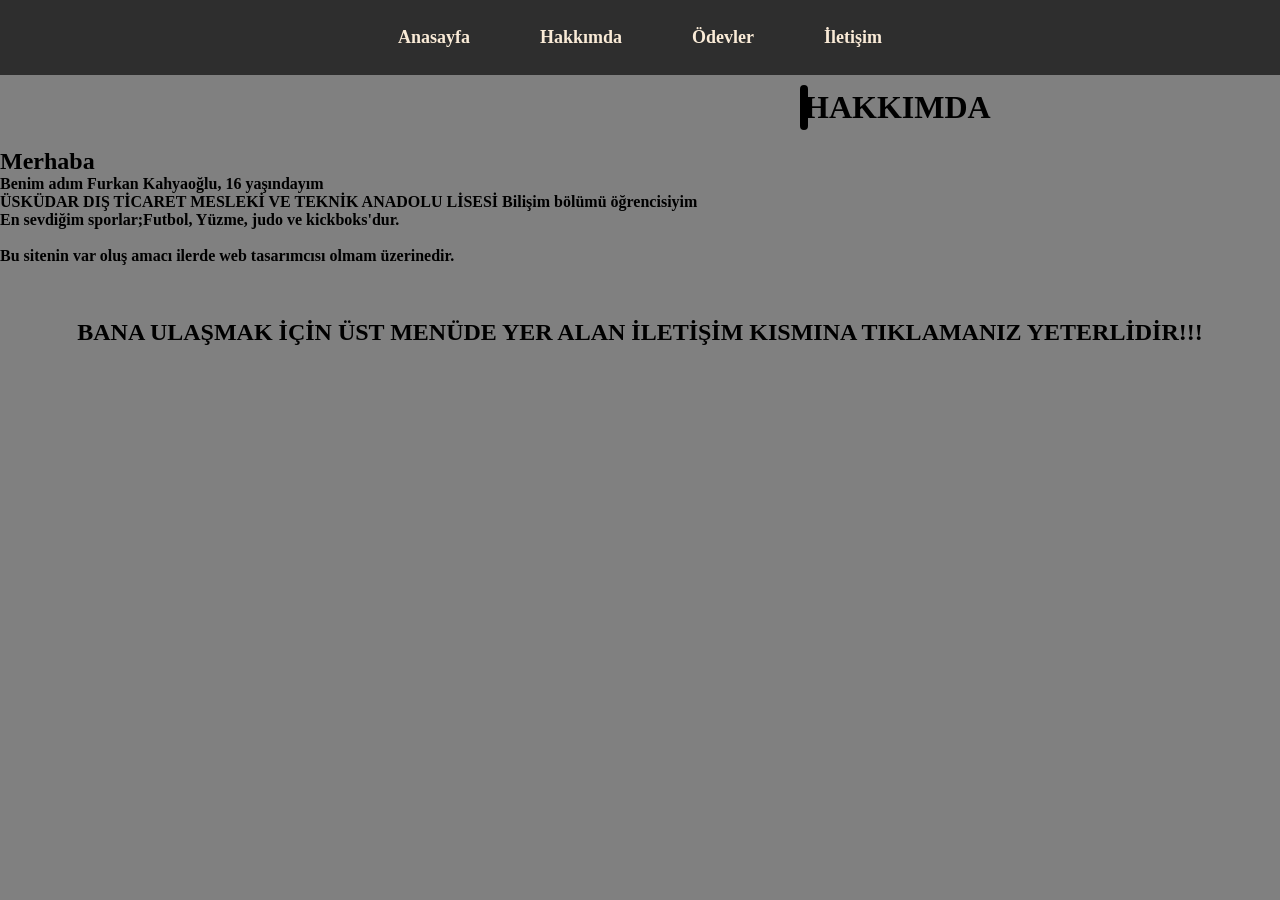
<file: hakkimda.html>
<!DOCTYPE html>
<html lang="tr">
<head>
    <meta charset="UTF-8">
    <meta name="viewport" content="width=device-width, initial-scale=1.0">
    <title>FRKNKHY</title>
    <link rel="stylesheet" href="stil.css">
</head>
<body bgcolor="gray">
    <div class="menuAlani">
        <div class="menu">
            <ul>
                <li><a href="index.html">Anasayfa</a></li>
                <li><a href="hakkimda.html">Hakkımda</a></li>
                <li><a href="ödevler.html">Ödevler</a></li>
                <li><a href="iletisim.html">İletişim</a></li>
            </ul>
        </div>
    </div>
    <h1 align="center" class="buyuk">HAKKIMDA</h1><br>
        <h2>Merhaba</h2>
        <h4>Benim adım Furkan Kahyaoğlu, 16 yaşındayım <br>
        ÜSKÜDAR DIŞ TİCARET MESLEKİ VE TEKNİK ANADOLU LİSESİ Bilişim bölümü öğrencisiyim <br>
        En sevdiğim sporlar;Futbol, Yüzme, judo ve kickboks'dur. <br><br>
        Bu sitenin var oluş amacı ilerde web tasarımcısı olmam üzerinedir. </h4><br><br><br>
        <h2 align="center">BANA ULAŞMAK İÇİN ÜST MENÜDE YER ALAN İLETİŞİM KISMINA TIKLAMANIZ YETERLİDİR!!!</h2>
</body>
</html>
</file>
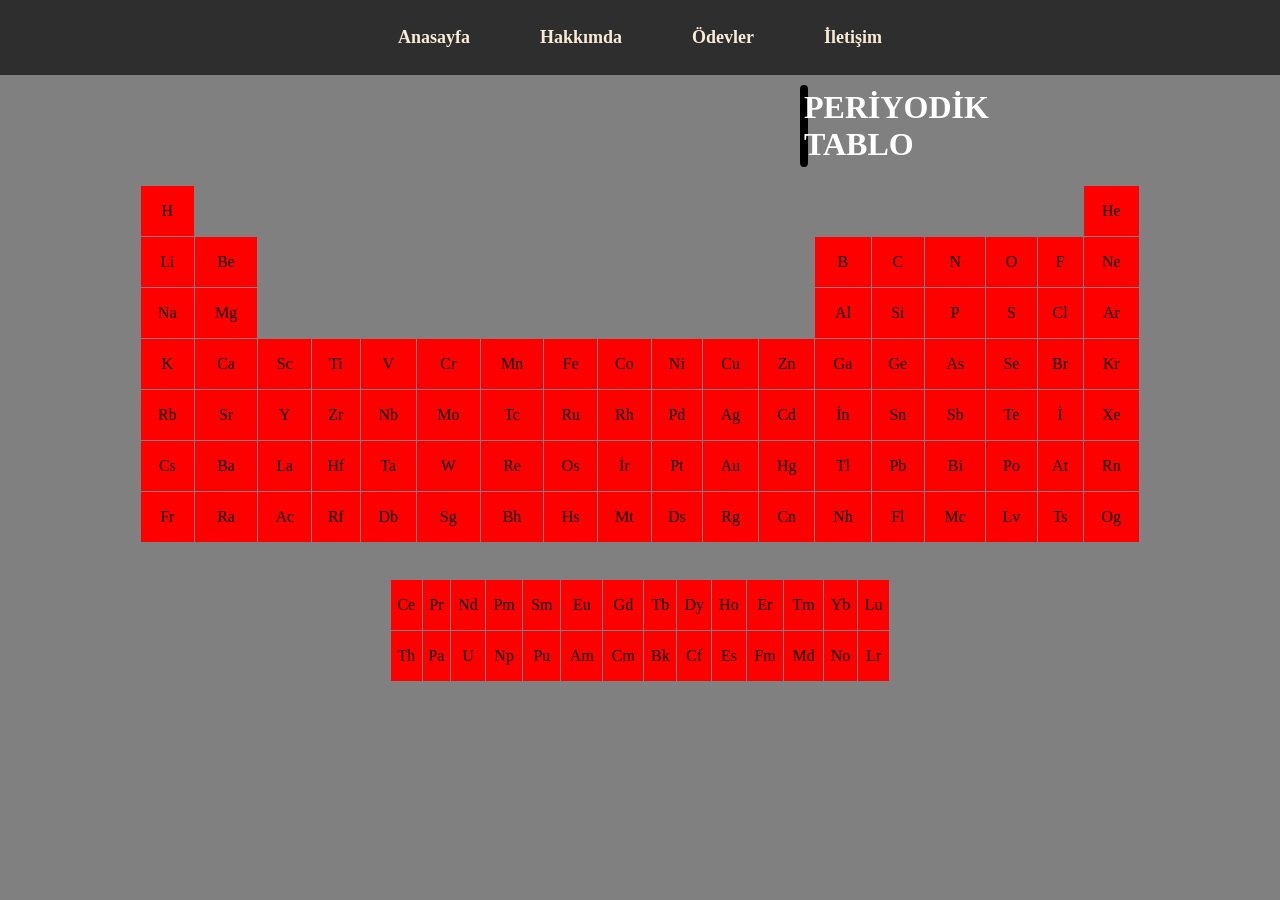
<file: odev1.html>
<!DOCTYPE html>
<html lang="tr">
<head>
    <meta charset="UTF-8">
    <meta name="viewport" content="width=device-width, initial-scale=1.0">
    <title>FRKNKHY</title>
    <link rel="stylesheet" href="stil.css">
</head>
<body bgcolor="gray">
    <div class="menuAlani">
        <div class="menu">
            <ul>
                <li><a href="index.html">Anasayfa</a></li>
                <li><a href="hakkimda.html">Hakkımda</a></li>
                <li><a href="ödevler.html">Ödevler</a></li>
                <li><a href="iletisim.html">İletişim</a></li>
            </ul>
        </div>
    </div>
    <tr>
        <td colspan="6" rowspan="1" height="670"><h1 align="center">PERİYODİK TABLO</h1><br>
            <center><table width="1000" cellspacing="1" cellpadding="10">
                <tr height="50"  align="center">
                    <td bgcolor="red">H</td>
                    <td colspan="16"></td>
                    <td bgcolor="red">He</td>
                </tr>
                <tr height="50" width="300" align="center">
                    <td bgcolor="red">Li</td>
                    <td bgcolor="red">Be</td>
                    <td colspan="10"></td>
                    <td bgcolor="red">B</td>
                    <td bgcolor="red">C</td>
                    <td bgcolor="red">N</td>
                    <td bgcolor="red">O</td>
                    <td bgcolor="red">F</td>
                    <td bgcolor="red">Ne</td>
                </tr>
                <tr height="50" align="center" width="300">
                    <td bgcolor="red">Na</td>
                    <td bgcolor="red">Mg</td>
                    <td colspan="10"></td>
                    <td bgcolor="red">Al</td>
                    <td bgcolor="red">Si</td>
                    <td bgcolor="red">P</td>
                    <td bgcolor="red">S</td>
                    <td bgcolor="red">Cl</td>
                    <td bgcolor="red">Ar</td>
                </tr>
                <tr height="50" width="300" bgcolor="red" align="center">
                    <td>K</td>
                    <td>Ca</td>
                    <td>Sc</td>
                    <td>Ti</td>
                    <td>V</td>
                    <td>Cr</td>
                    <td>Mn</td>
                    <td>Fe</td>
                    <td>Co</td>
                    <td>Ni</td>
                    <td>Cu</td>
                    <td>Zn</td>
                    <td>Ga</td>
                    <td>Ge</td>
                    <td>As</td>
                    <td>Se</td>
                    <td>Br</td>
                    <td>Kr</td>
                </tr>
                <tr height="50" width="300" bgcolor="red" align="center">
                    <td>Rb</td>
                    <td>Sr</td>
                    <td>Y</td>
                    <td>Zr</td>
                    <td>Nb</td>
                    <td>Mo</td>
                    <td>Tc</td>
                    <td>Ru</td>
                    <td>Rh</td>
                    <td>Pd</td>
                    <td>Ag</td>
                    <td>Cd</td>
                    <td>İn</td>
                    <td>Sn</td>
                    <td>Sb</td>
                    <td>Te</td>
                    <td>İ</td>
                    <td>Xe</td>
                </tr>
                <tr height="50" width="300" bgcolor="red" align="center">
                    <td>Cs</td>
                    <td>Ba</td>
                    <td>La</td>
                    <td>Hf</td>
                    <td>Ta</td>
                    <td>W</td>
                    <td>Re</td>
                    <td>Os</td>
                    <td>İr</td>
                    <td>Pt</td>
                    <td>Au</td>
                    <td>Hg</td>
                    <td>Tl</td>
                    <td>Pb</td>
                    <td>Bi</td>
                    <td>Po</td>
                    <td>At</td>
                    <td>Rn</td>
                </tr>
                <tr height="50" width="300" bgcolor="red" align="center">
                    <td>Fr</td>
                    <td>Ra</td>
                    <td>Ac</td>
                    <td>Rf</td>
                    <td>Db</td>
                    <td>Sg</td>
                    <td>Bh</td>
                    <td>Hs</td>
                    <td>Mt</td>
                    <td>Ds</td>
                    <td>Rg</td>
                    <td>Cn</td>
                    <td>Nh</td>
                    <td>Fl</td>
                    <td>Mc</td>
                    <td>Lv</td>
                    <td>Ts</td>
                    <td>Og</td>
                </tr>
            </table></center>
        
            <br></br>
        
            <center><table width="500" cellspacing="1" cellpadding="10" >
                <tr bgcolor="red" align="center" height="50" width="300">
                    <td>Ce</td>
                    <td>Pr</td>
                    <td>Nd</td>
                    <td>Pm</td>
                    <td>Sm</td>
                    <td>Eu</td>
                    <td>Gd</td>
                    <td>Tb</td>
                    <td>Dy</td>
                    <td>Ho</td>
                    <td>Er</td>
                    <td>Tm</td>
                    <td>Yb</td>
                    <td>Lu</td>
                </tr>
                <tr bgcolor="red" align="center" height="50" width="300">
                    <td>Th</td>
                    <td>Pa</td>
                    <td>U</td>
                    <td>Np</td>
                    <td>Pu</td>
                    <td>Am</td>
                    <td>Cm</td>
                    <td>Bk</td>
                    <td>Cf</td>
                    <td>Es</td>
                    <td>Fm</td>
                    <td>Md</td>
                    <td>No</td>
                    <td>Lr</td>
                </tr>
            </table></center><br>
    </tr>
</body>
</html>
</file>
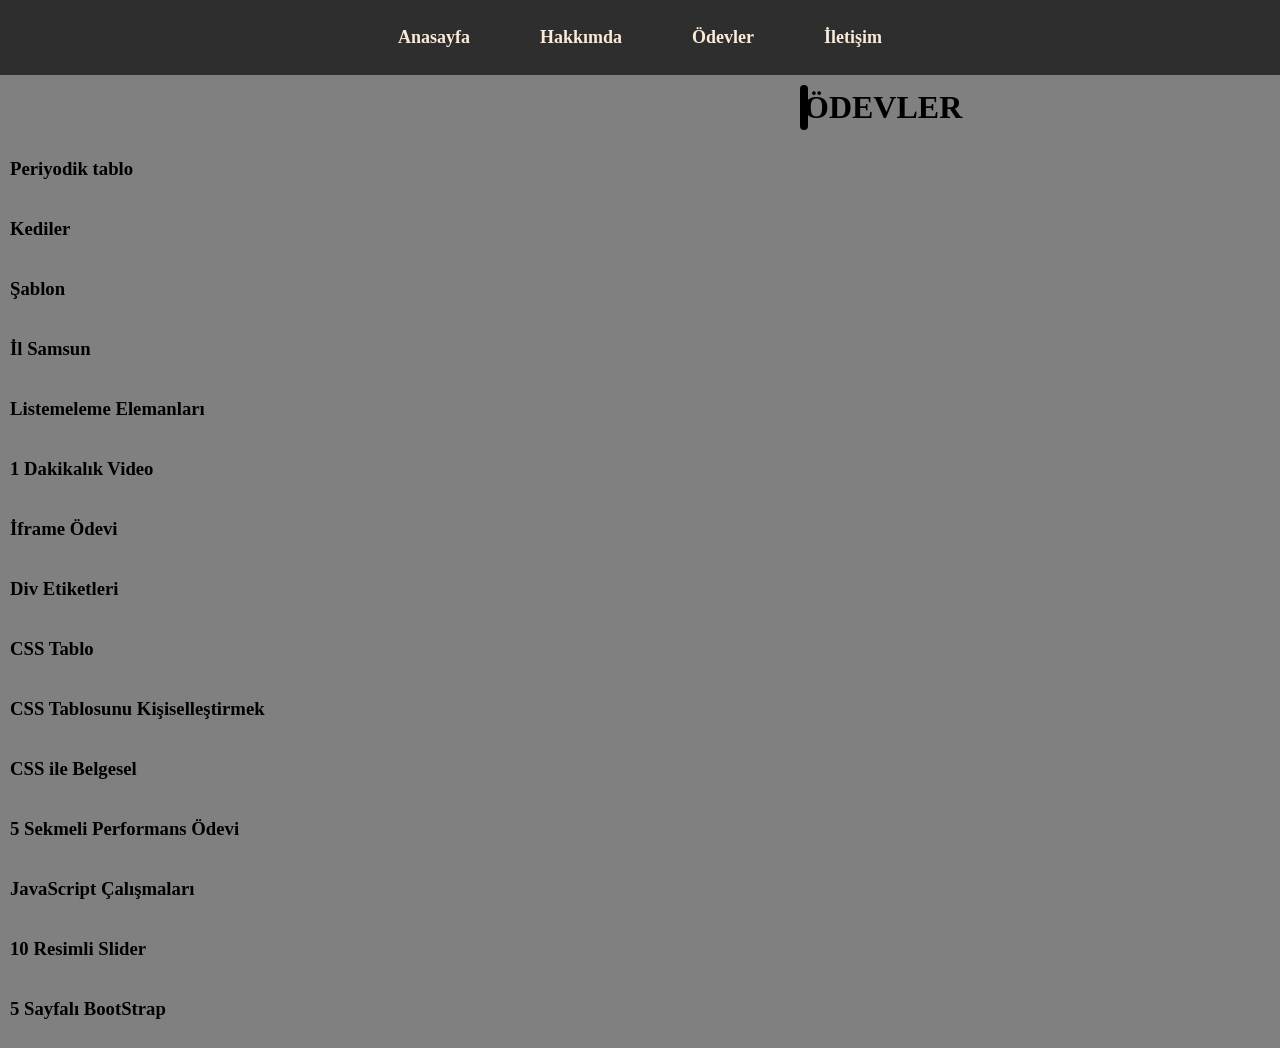
<file: ödevler.html>
<!DOCTYPE html>
<html lang="TR">
<head>
    <meta charset="UTF-8">
    <meta name="viewport" content="width=device-width, initial-scale=1.0">
    <title>FRKNKHY</title>
    <link rel="stylesheet" href="stil.css">
</head>
<body bgcolor="gray">
    <div class="menuAlani">
        <div class="menu">
            <ul>
                <li><a href="index.html">Anasayfa</a></li>
                <li><a href="hakkimda.html">Hakkımda</a></li>
                <li><a href="ödevler.html">Ödevler</a></li>
                <li><a href="iletisim.html">İletişim</a></li>
            </ul>
        </div>
    </div>
    <div>
        <h1 align="center" class="buyuk">ÖDEVLER</h1><br>
        <a class="o" href="odev1.html"><h3>Periyodik tablo</h3></a><br>
        <a class="o" href="odev2.html"><h3>Kediler</h3></a><br>
        <a class="o" href="şablon/anasayfa1.html"><h3>Şablon</h3></a><br>
        <a class="o" href="samsun il/index.html"><h3>İl Samsun</h3></a><br>
        <a class="o" href="list/lis.html"><h3>Listemeleme Elemanları</h3></a><br>
        <a class="o" href="video.html"><h3>1 Dakikalık Video</h3></a><br>
        <a class="o" href="iframe/index.html"><h3>İframe Ödevi</h3></a><br>
        <a class="o" href="div etiketi/index.html"><h3>Div Etiketleri</h3></a><br>
        <a class="o" href="css tablo ödevi/index.html"><h3>CSS Tablo</h3></a><br>
        <a class="o" href="!bant_menuben/index.html"><h3>CSS Tablosunu Kişiselleştirmek</h3></a><br>
        <a class="o" href="belgesel/index.html"><h3>CSS ile Belgesel</h3></a><br>
        <a class="o" href="5Sekme/index.html"><h3>5 Sekmeli Performans Ödevi</h3></a><br>
        <a class="o" href="JavaScriptÖr/ana.html"><h3>JavaScript Çalışmaları</h3></a><br>
        <a class="o" href="10 sayfalı slider/index.html"><h3>10 Resimli Slider</h3></a><br>
        <a class="o" href="bootstrap odev/index.html"><h3>5 Sayfalı BootStrap</h3></a><br>
    </div>
</body>
</html>
</file>
<file: stil.css>
*
{
    margin: 0px;
    padding: 0px;
}
a
{
    text-decoration: none;
    color: rgb(109, 109, 109);
    font-weight: bold;
}
a:hover
{
    color: white;
}
.a1
{
    background-color: black;
    border-radius: 20px;
    font-family:Georgia, 'Times New Roman', Times, serif;
}
.b1
{
    color: black;
}
.o
{
    color: black;
}
.o:hover
{
    color: blue;
}
h1
{
    border: solid 4px;
    border-color: black;
    color: white;
    margin-left: 800px;
    margin-right: 800px;
    border-radius: 20px;
}
.buyuk
{
    color: black;
    background-color: white;
}
.buyuk:hover
{
    border-color: white;
    color: white;
    background-color: black;
}
.menuAlani
{
    width: 100%;
    background-color: rgb(46, 46, 46);
    color: antiquewhite;
    display: flex;/*bunun içindeki divler yanyana olur*/
    justify-content: space-around;/*yatay hizalama eşit boşluklu*/
    align-items: center;/*kutuları dikey hizalar*/
    margin-bottom: 10px;/*dış alt boşluk*/
    position: sticky;/*bu divi sabitler*/
    top: 0;/*sabitlediği nokta*/
    padding-top: 17px;/*üst menünün sayfanın en üstüne 0'a 0 olması için dış boşluk ayarı*/
    padding-bottom: 17px;
    padding-right: 0px;
}
.menu ul
{
    list-style: none;/*liste işaretini kaldırır*/
    display: flex;/*menü elemanlarını yan yana yapar*/
}
.menu ul li
{
    padding: 10px 20px;/*her liste elemanı için iç boşluklar*/
}
.menu ul li a
{
    text-decoration: none;/*alt çizgiyi kaldırdı*/
    color: antiquewhite;/*yazı rengi*/
    font-size: 18px;/*yazı boyutu*/
    padding: 28px 15px;/*dış boşluk*/
}
.menu a:hover
{
    background-color: antiquewhite;
    color: black;
}
h3
{
    padding: 10px;
}
</file>
